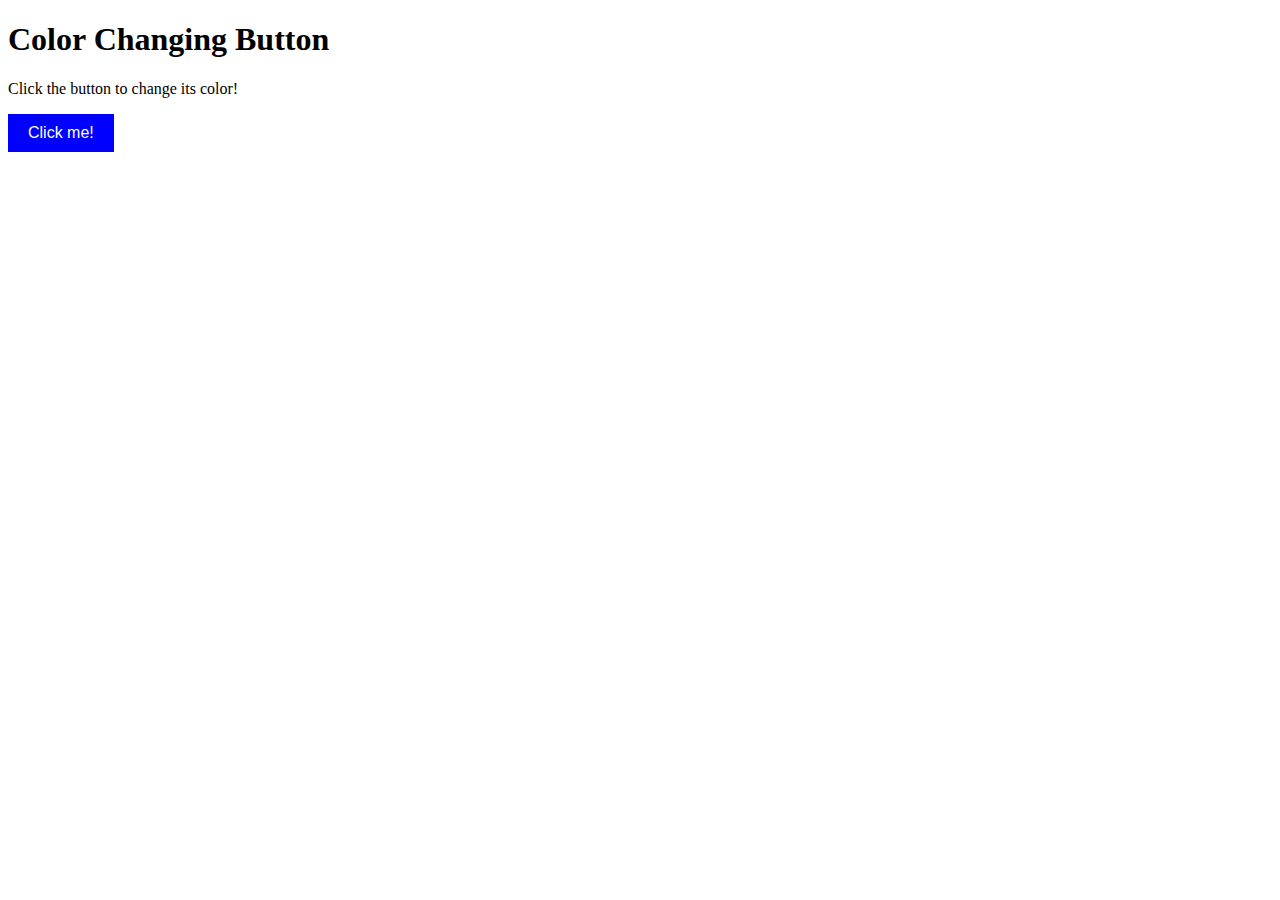
<file: LEVEL1/TASK2/TASK2.1/index.html>
<!DOCTYPE html>
<html lang="en">
<head>
  <meta charset="UTF-8">
  <meta name="viewport" content="width=device-width, initial-scale=1.0">
  <title>Color Changing Button</title>
  <link rel="stylesheet" href="style.css">
</head>
<body>
<h1>Color Changing Button</h1>
<p>Click the button to change its color!</p>
<button id="colorBtn">Click me!</button>
<script src="script.js"></script>
</body>
</html>
</file>
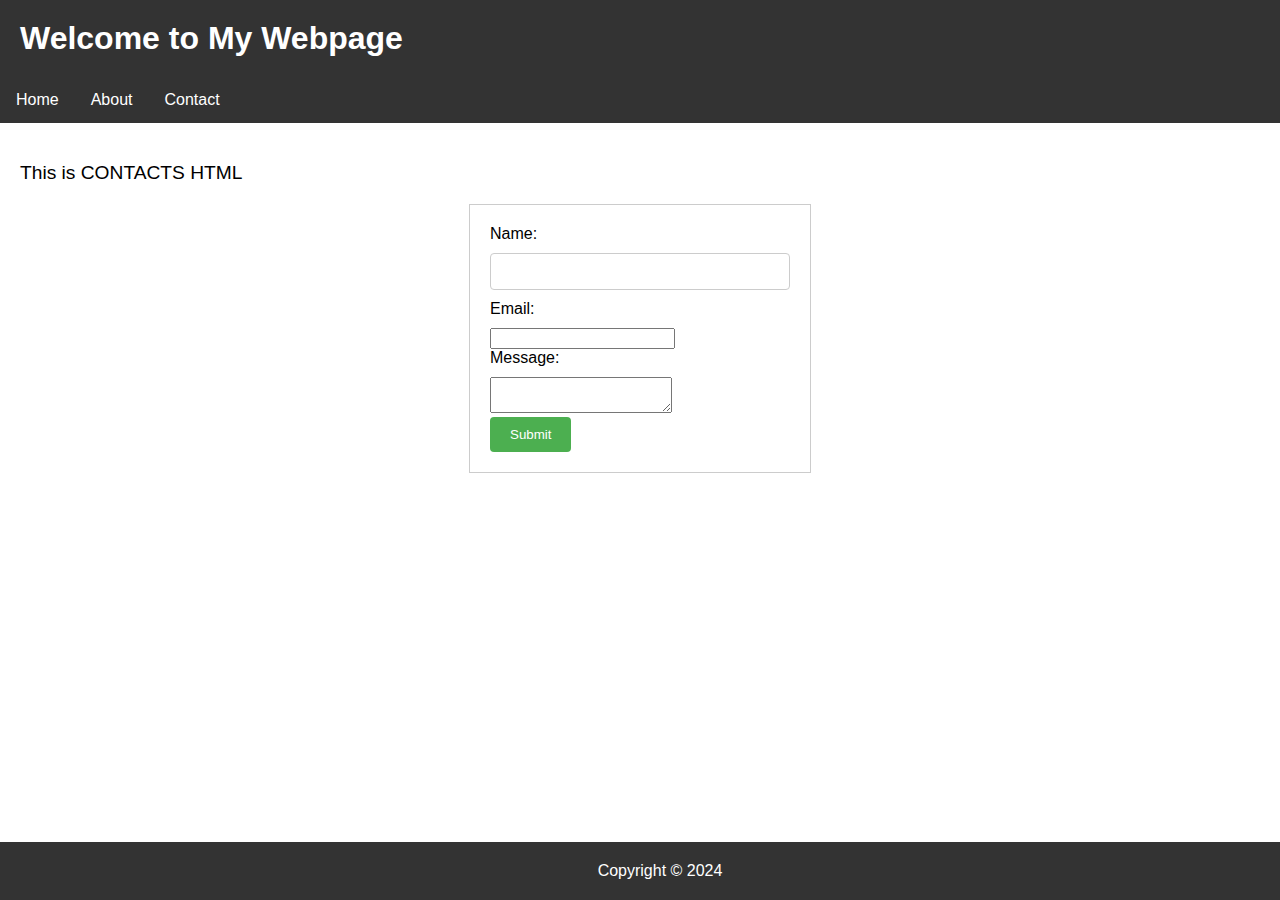
<file: LEVEL1/TASK1/contact.html>
<!DOCTYPE html>
<html>
<head>
	<link rel="stylesheet" type="text/css" href="styles.css">
</head>
<body>
	<header>
		<h1>Welcome to My Webpage</h1>
	</header>
	<nav>
		<ul>
			<li><a href="home.html">Home</a></li>
			<li><a href="about.html">About</a></li>
			<li><a href="contact.html">Contact</a></li>
		</ul>
	</nav>
	<main>
		
		<p>This is CONTACTS HTML</p>
        <form action="#">
            <label for="name">Name:</label>
            <input type="text" id="name" name="name">
            <label for="email">Email:</label>
            <input type="email" id="email" name="email">
            <label for="message">Message:</label>
            <textarea id="message" name="message"></textarea>
            <br>
            <input type="submit" value="Submit">
        </form>
	</main>
	<footer>
		<p>Copyright © 2024</p>
	</footer>
</body>
</html>
</file>
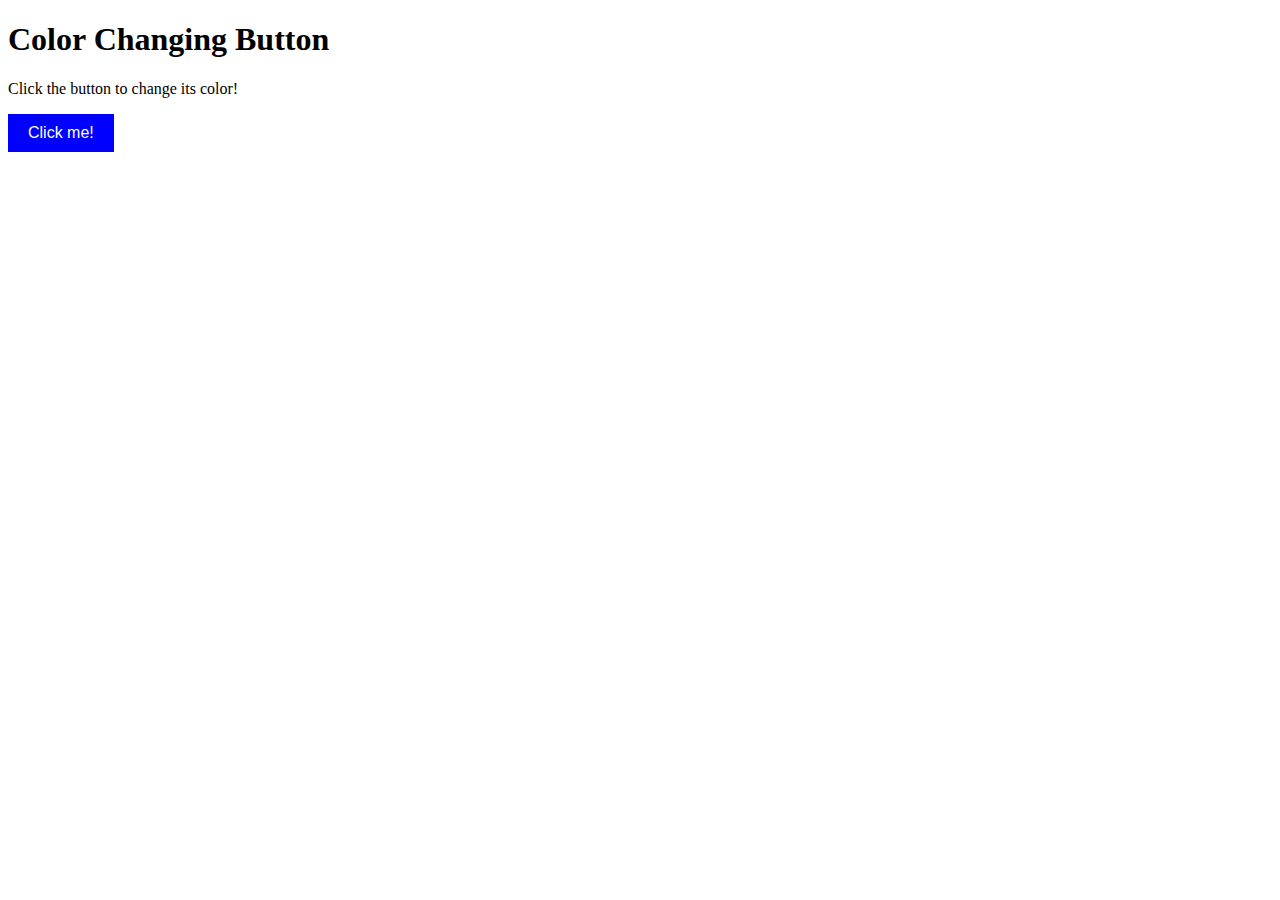
<file: LEVEL1/TASK2/TASK2.1/home.html>
<!DOCTYPE html>
<html lang="en">
<head>
  <meta charset="UTF-8">
  <meta name="viewport" content="width=device-width, initial-scale=1.0">
  <title>Color Changing Button</title>
  <link rel="stylesheet" href="style.css">
</head>
<body>
<h1>Color Changing Button</h1>
<p>Click the button to change its color!</p>
<button id="colorBtn">Click me!</button>

<script src="script.js"></script>
</body>
</html>
</file>
<file: LEVEL1/TASK2/TASK2.1/style.css>
#colorBtn {
    padding: 10px 20px;
    font-size: 16px;
    background-color: blue;
    color: white;
    border: none;
    cursor: pointer;
  }
  
  #colorBtn.clicked {
    background-color: red;
  }
</file>
<file: LEVEL1/TASK1/styles.css>
body {
	font-family: Arial, sans-serif;
	margin: 0;
	padding: 0;
}

header {
	background-color: #333;
	padding: 20px;
}

header h1 {
	color: white;
	margin: 0;
}

nav {
	background-color: #333;
}

nav ul {
	list-style-type: none;
	margin: 0;
	padding: 0;
	overflow: hidden;
}

nav ul li {
	float: left;
}

nav ul li a {
	display: block;
	color: white;
	text-align: center;
	padding: 14px 16px;
	text-decoration: none;
}

nav ul li a:hover {
	background-color: #111;
}

main {
	padding: 20px;
}

main form {
	width: 300px;
	margin: 0 auto;
	padding: 20px;
	border: 1px solid #ccc;
}

main form label {
	display: block;
	margin-bottom: 10px;
}

main form input[type="text"] {
	width: 100%;
	padding: 10px;
	margin-bottom: 10px;
	border: 1px solid #ccc;
	border-radius: 4px;
	box-sizing: border-box;
}

main form input[type="submit"] {
	background-color: #4CAF50;
	color: white;
	padding: 10px 20px;
	border: none;
	border-radius: 4px;
	cursor: pointer;
}

main form input[type="submit"]:hover {
	background-color: #45a049;
}

main p {
	font-size: 1.2em;
	margin-bottom: 20px;
}

main img {
	max-width: 100%;
	height: auto;
	margin-bottom: 20px;
}
footer {
	background-color: #333;
	padding: 20px;
	text-align: center;
	color: white;
	position: fixed;
	bottom: 0;
	left: 0;
	width: 100%;
}

footer p {
	margin: 0;
}
body {
	display: flex;
	flex-direction: column;
	min-height: 100vh;
	margin: 0;
	padding: 0;
}

main {
	flex: 1;
	padding: 20px;
}

footer {
	background-color: #333;
	padding: 20px;
	text-align: center;
	color: white;
}
</file>
